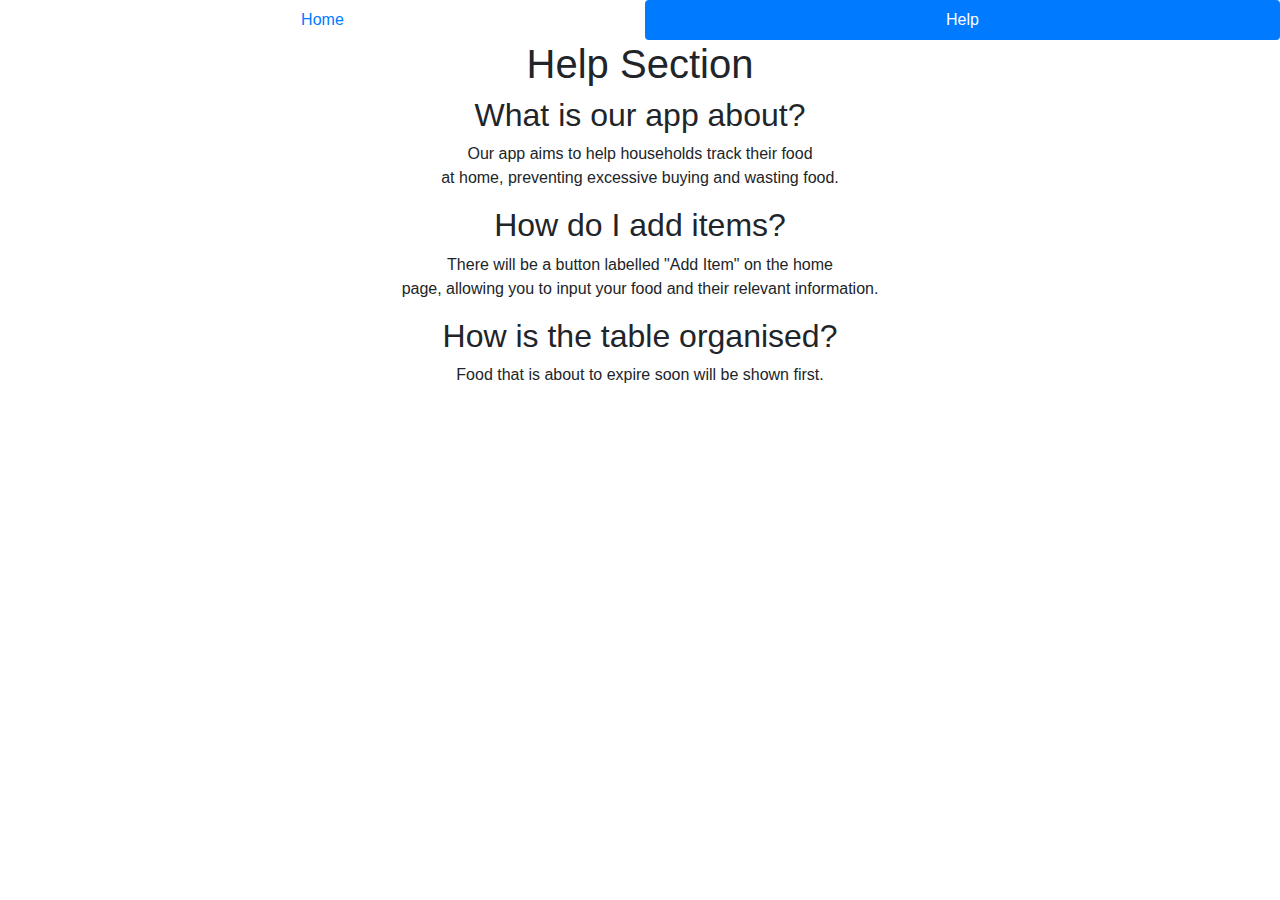
<file: templates/help.html>
<!DOCTYPE.html>
<html>
<head>
    <title>Foodsaver</title>
    <meta charset="utf-8">
    <meta name="viewport" content="width=device-width, initial-scale=1">
    <link rel="stylesheet" href="https://maxcdn.bootstrapcdn.com/bootstrap/4.0.0/css/bootstrap.min.css" integrity="sha384-Gn5384xqQ1aoWXA+058RXPxPg6fy4IWvTNh0E263XmFcJlSAwiGgFAW/dAiS6JXm" crossorigin="anonymous">
    <script src="https://ajax.googleapis.com/ajax/libs/jquery/3.3.1/jquery.min.js"></script>
    <script src="https://maxcdn.bootstrapcdn.com/bootstrap/3.3.7/js/bootstrap.min.js"></script>
</head>

<body>
    <ul class="nav nav-pills nav-fill">
      <li class="nav-item">
        <a class="nav-link" href="/">Home</a>
      </li>
      <li class="nav-item">
        <a class="nav-link active" id="Active" href="#">Help</a>
      </li>
    </ul>
    <div class="w1-main" style="text-align:center;">
        <section>
            <h1>Help Section</h1>
            <h2>What is our app about?</h2>
            <p>Our app aims to help households track their food</br> at home, preventing excessive buying and wasting food.</p>
            <h2>How do I add items?</h2>
            <p>There will be a button labelled "Add Item" on the home</br> page, allowing you to input your food and their relevant information.</p>
            <h2>How is the table organised?</h2>
            <p>Food that is about to expire soon will be shown first.</p>
        </section>
    </div>
</body>

</html>
</file>
